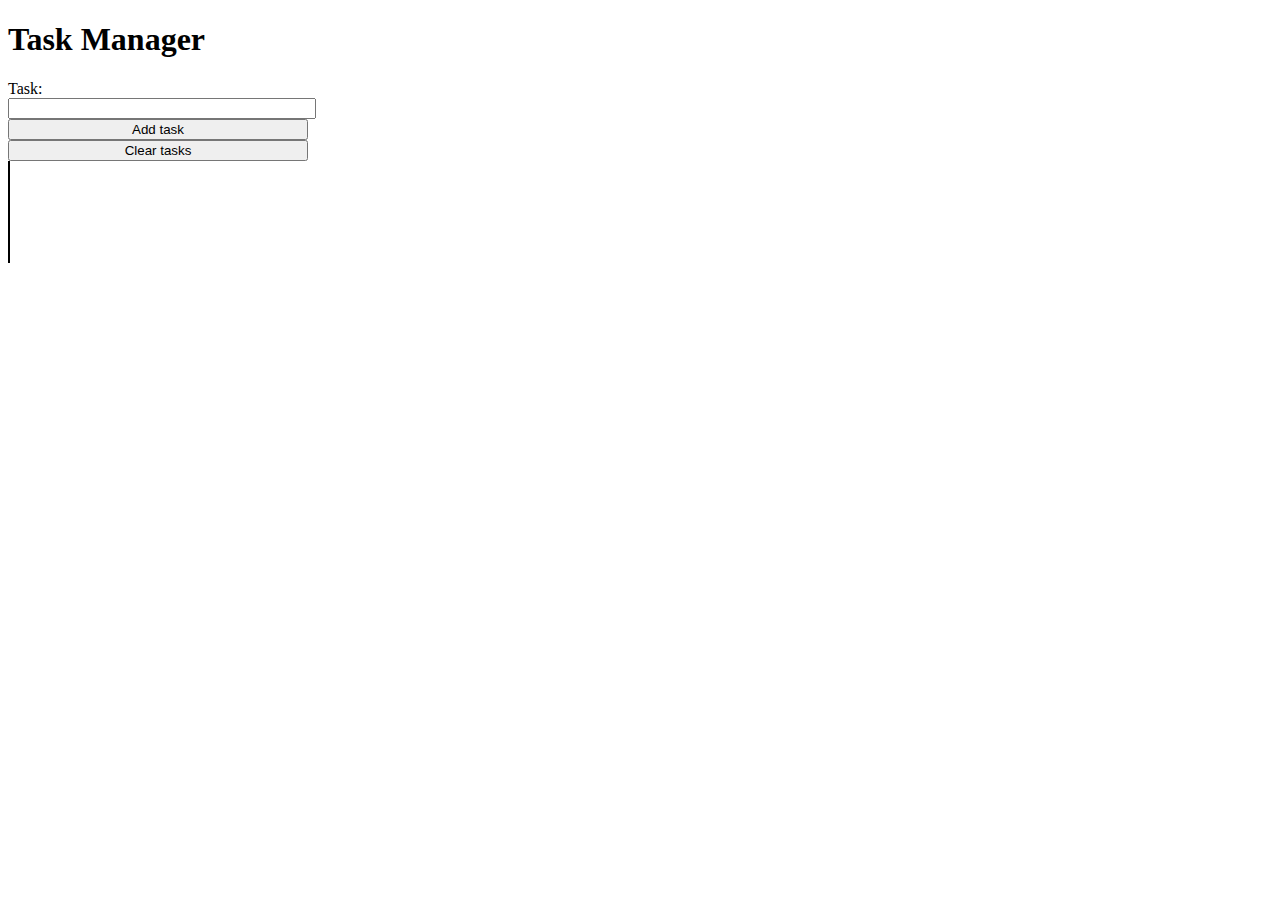
<file: index.html>
<!DOCTYPE html>
<html lang="en">

<head>
    <meta charset="UTF-8">
    <meta http-equiv="X-UA-Compatible" content="IE=edge">
    <meta name="viewport" content="width=device-width, initial-scale=1.0">
    <title>Document</title>
    <link href="https://cdn.jsdelivr.net/npm/bootstrap@5.0.2/dist/css/bootstrap.min.css" rel="stylesheet"
        integrity="sha384-EVSTQN3/azprG1Anm3QDgpJLIm9Nao0Yz1ztcQTwFspd3yD65VohhpuuCOmLASjC" crossorigin="anonymous">
    <link rel="stylesheet" href="./assets/css/style.css">
</head>

<body>
    <div class="container">
        <div class="row">
            <h1>Task Manager</h1>
            <div class="col-4 left">
                <label for="task">Task:</label>
                <input type="text" id="task">
                <button type="button" class="btn btn-primary my-3" id="addtask">Add task</button>
                <button type="button" class="btn btn-secondary" onclick="clearAll()">Clear tasks</button>
            </div>
            <div class="col-5 right" id="wraptask">
                <div id="tableTask">

                </div>
            </div>
        </div>
    </div>
    <script src="./assets/js/add.js"></script>
    <script src="./assets/js/clear.js"></script>
</body>

</html>
</file>
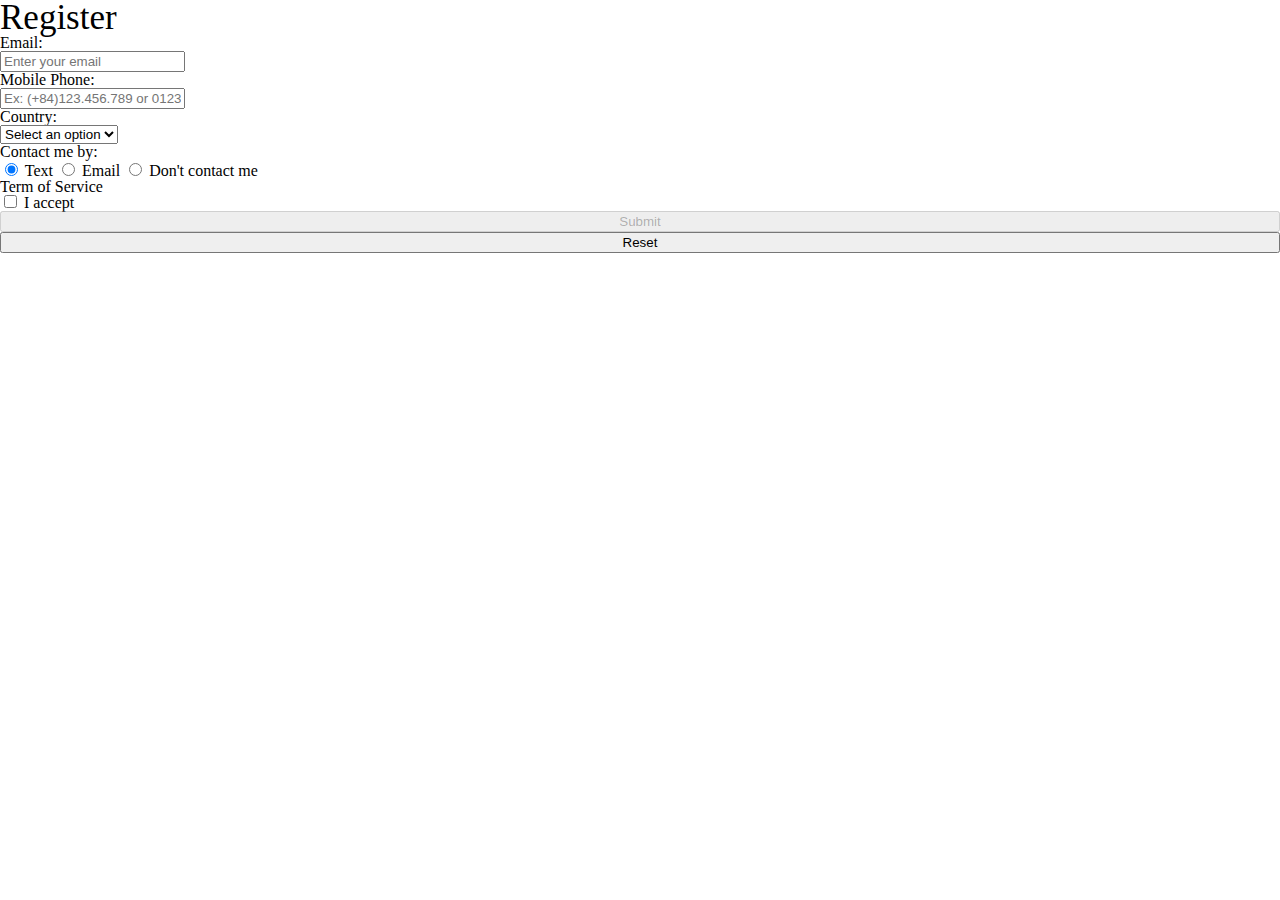
<file: form/index.html>
<!DOCTYPE html>
<html lang="en">

<head>
  <meta charset="UTF-8">
  <meta http-equiv="X-UA-Compatible" content="IE=edge">
  <meta name="viewport" content="width=device-width, initial-scale=1.0">
  <title>Document</title>
  <link href="https://cdn.jsdelivr.net/npm/bootstrap@5.0.2/dist/css/bootstrap.min.css" rel="stylesheet"
    integrity="sha384-EVSTQN3/azprG1Anm3QDgpJLIm9Nao0Yz1ztcQTwFspd3yD65VohhpuuCOmLASjC" crossorigin="anonymous">
  <link rel="stylesheet" href="./assigts/style/reset.css">
  <link rel="stylesheet" href="./assigts/style/style.css">
</head>

<body>
  <div class="container">
    <h1 class="pt-5">Register</h1>
    <form action="#!" id="myForm">
      <!-- Email -->
      <div class="form-group row my-3">
        <label for="email" class="col-sm-2 col-form-label">Email:</label>
        <div class="col-sm-5">
          <input type="text" class="form-control" id="email" name="email" placeholder="Enter your email">
        </div>
        <div class="col-sm-5 d-flex align-items-center" id="MsgEmail"></div>
      </div>
      <!-- Mobile Phone Number -->
      <div class="form-group row my-3">
        <label for="phoneNumber" class="col-sm-2 col-form-label">Mobile Phone:</label>
        <div class="col-sm-5">
          <input type="text" class="form-control" id="phoneNumber" name="phoneNumber" placeholder="Ex: (+84)123.456.789 or 0123.456.789">
        </div>
        <div class="col-sm-5 d-flex align-items-center" id="MsgPhone"></div>
      </div>
      <!-- Select Country -->
      <div class="form-group row my-3">
        <label for="country" class="col-sm-2 col-form-label">Country:</label>
        <div class="col-sm-5">
          <select class="form-select col-4" id="country">
            <option value="0" selected>Select an option</option>
            <option value="1">VietNam</option>
            <option value="2">Philippines</option>
            <option value="3">China</option>
          </select>
        </div>
        <div class="col-sm-5 d-flex align-items-center" id="MsgCountry"></div>
      </div>
      <!-- Contact me -->
      <div class="form-group row my-3 d-flex align-items-center">
        <label class="col-sm-2 col-form-label">Contact me by:</label>
        <div class="col-sm-3">
          <input type="radio" name="contact" id="text" value="Text" checked>
          <label for="textRadio">Text</label>
          <input type="radio" name="contact" id="email"  value="Email">
          <label for="emailRadio">Email</label>
          <input type="radio" name="contact" id="dontContact" value="Don't contact me">
          <label for="dontContactMeRadio">Don't contact me</label>
        </div>
        <div class="col-sm-5 d-flex align-items-center" id="MsgContact"></div>
      </div>
      <!-- Term of Service -->
      <div class="form-group row">
        <label class="form-check-label col-sm-2" for="flexCheckDefault">
          Term of Service
        </label>
        <div class="form-group col-1">
          <input class="form-check-input" type="checkbox" value="" name="check" id="acceptCheckbox">
          <label class="form-check-label" for="flexCheckDefault">
            I accept
          </label>
        </div>
      </div>
      <!-- button -->
      <div class="mt-3 row">
        <div class="col-sm-6">
          <button type="button" onclick="validateForm()" id="registerBtn" disabled>Submit</button>
        </div>

        <div class="col-sm-6">
          <button type="button" id="resetBtn">Reset</button>
        </div>

      </div>
    </form>
  </div>
  <script src="./assigts/js/myfile.js"></script>
</body>

</html>
</file>
<file: assets/css/style.css>
.left {
  width: 300px;
}
input {
  width: 100%;
}
.right {
  float: left;
  min-height: 100px;
  border: 1px solid #000;
}
.left button {
  width: 100%;
}
</file>
<file: form/assigts/style/style.css>
.form-check-input {
  margin-top: 0px;
}
p {
  color: red;
}
h1 {
  font-size: 35px;
}
button {
  width: 100%;
}
</file>
